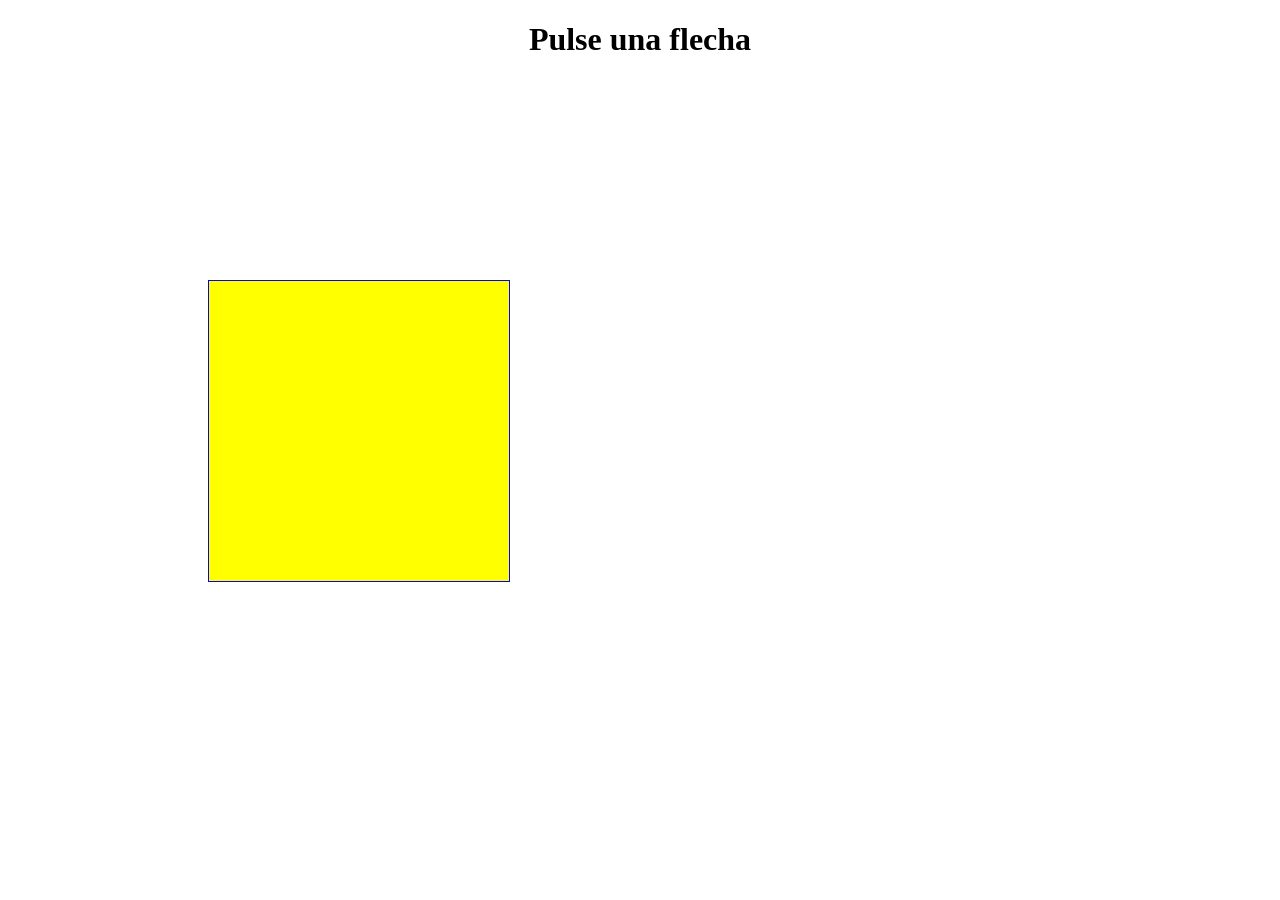
<file: Combate naval/No/indexx.html>
<!DOCTYPE html>
<html lang="en">
<head>
    <meta charset="UTF-8">
    <title>Document</title>
</head>
<style>
    h1 {
        text-align: center;
    }
    #cuadrado{
        margin:200px;
        border: solid 1px blue;
        background:yellow;
        width:300px;
        height:300px;
        position: absolute;
    }
</style>
<script>

window.onload=function(){document.onkeydown=desplazar};
    
    function desplazar(objeto){

    var tecla = objeto.which;
    var situacionY = document.getElementById("cuadrado").offsetLeft;

        switch (tecla){
            case 37 :   
                cuadrado.style.left = situacionY-220+"px" ; break;
            case 38 : 
                cuadrado.style.top = situacionX-220+"px" ;break;
            case 39 :  
                cuadrado.style.left = situacionY-180+"px" ;break;
            case 40 : 
                cuadrado.style.top = situacionX-180+"px" ;break;
        default :alert("Se ha equivocado, debe pulsar las flechas del teclado");
        }
    }

</script>
<body>
    <h1>Pulse una flecha</h1>
    <div id="cuadrado"></div>
</body>
</html>
</file>
